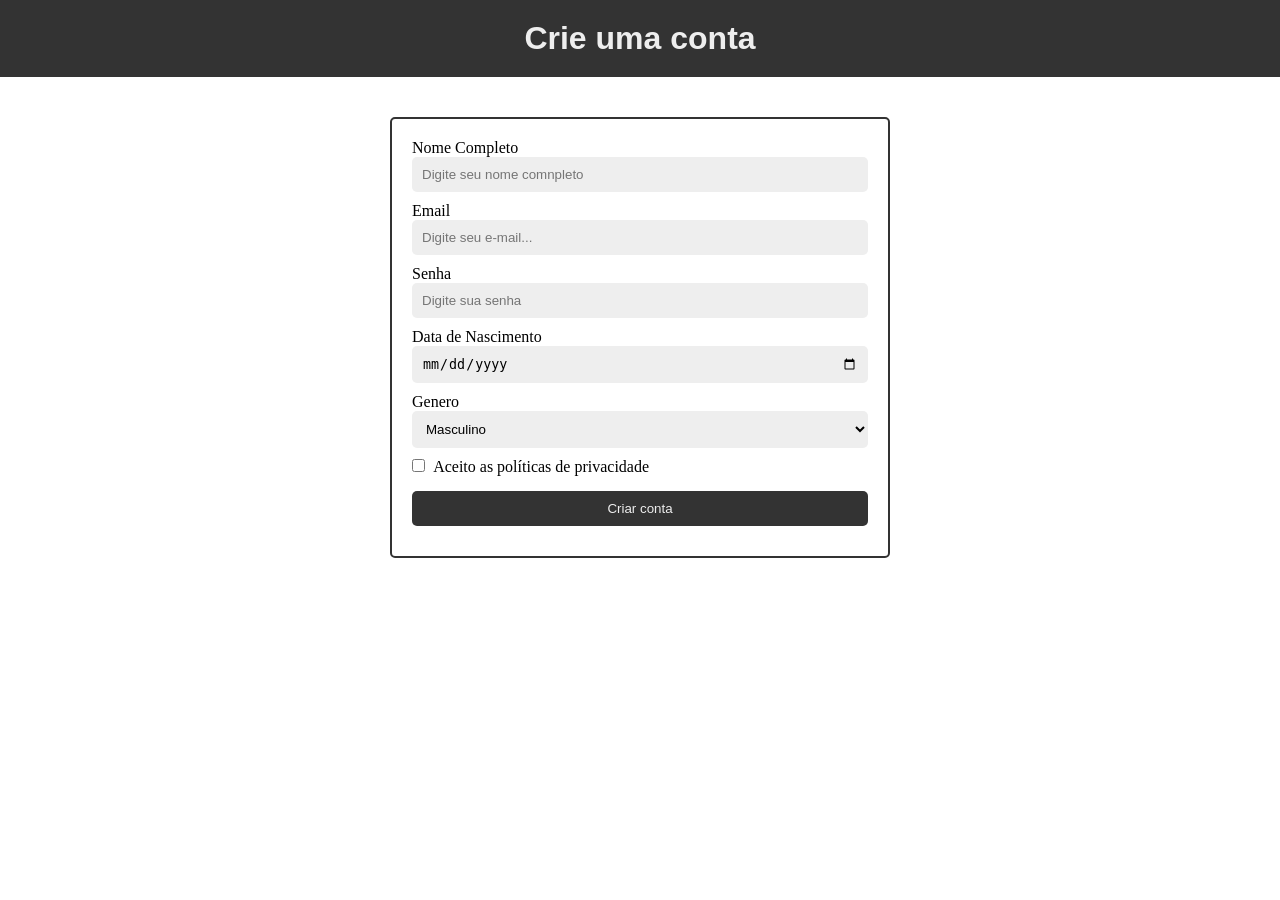
<file: index.html>
<!doctype html>
<html>
  <head>
    <title>CSS</title>
    <link rel="stylesheet" href="./styles.css" />
  </head>
  <body>
    <header>
      <h1>Crie uma conta</h1>
    </header>

    <form class="form-container" action="./sucess.html">
      <div class="form-row">
        <label for="FullName" class="form-label"> Nome Completo</label>
        <input
          id="FullName"
          type="text"
          class="form-input"
          placeholder="Digite seu nome comnpleto"
          required
        />
      </div>

      <div class="form-row">
        <label for="Email" class="form-label">Email</label>
        <input
          id="Email"
          type="text"
          class="form-input"
          placeholder="Digite seu e-mail..."
          required
        />
      </div>

      <div class="form-row">
        <label for="password" class="form-label">Senha</label>
        <input
          id="password"
          type="text"
          class="form-input"
          placeholder="Digite sua senha"
          required
        />
      </div>

      <div class="form-row">
        <label for="brithdate" class="form-label">Data de Nascimento</label>
        <input id="brithdate" type="date" class="form-input" required />
      </div>

      <div class="form-row">
        <label form="gender" class="form-label">Genero</label>
        <select id="gender" name="gender" class="form-input" required>
          <option value="masculino">Masculino</option>
          <option value="feminino">Feminino</option>
          <option value="outro">Outro</option>
        </select>
      </div>

      <div class="form-row">
        <input id="privacy" type="checkbox" class="form-checkbox" required />
        <label for="privacy">Aceito as políticas de privacidade</label>
      </div>

      <div class="form-row">
        <input type="submit" value="Criar conta" class="form-button" required />
      </div>
    </form>
  </body>
</html>
</file>
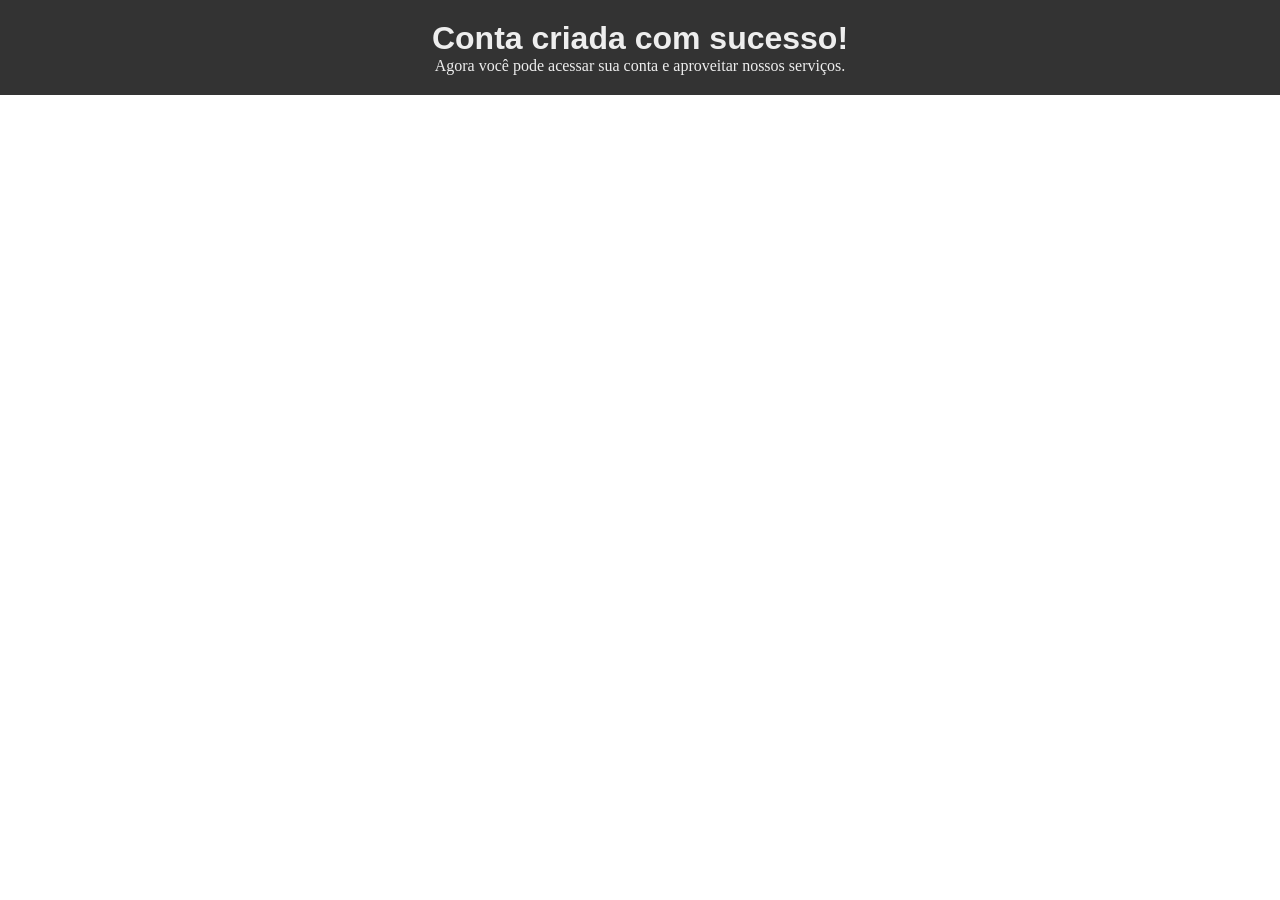
<file: sucess.html>
<!doctype html>
<html>
  <head>
    <title>Contra criada com sucesso</title>
  </head>

  <link rel="stylesheet" href="./sucess.css" />

  <body>
    <header>
      <h1>Conta criada com sucesso!</h1>
      <p>Agora você pode acessar sua conta e aproveitar nossos serviços.</p>
    </header>
  </body>
</html>
</file>
<file: styles.css>
* {
  box-sizing: border-box;
  margin: 0;
  padding: 0;
}

h1 {
  font-family: Arial, Helvetica, sans-serif, sans-serif;
}

header {
  background-color: #333;
  color: #eee;
  padding: 20px;
  text-align: center;
}

.form-container {
  width: 500px;
  margin: auto;
  border: 2px solid #333;
  border-radius: 5px;
  padding: 20px;
  margin-top: 40px;
}

.form-row {
  margin-bottom: 10px;
}

.form-label {
  display: block;
  font-weight: 500;
}

.form-input {
  padding: 10px;
  border: none;
  background-color: #eee;
  border-radius: 5px;
  width: 100%;
}

.form-input:focus {
  outline-color: #888;
}

.form-button {
  padding: 10px;
  color: #eee;
  background-color: #333;
  border-radius: 5px;
  border: none;
  width: 100%;
  font-weight: 500;
  margin-top: 5px;
}

.form-checkbox {
  margin-right: 5px;
  font-size: 14px;
  font-weight: 500;
}
</file>
<file: sucess.css>
* {
  box-sizing: border-box;
  margin: 0;
  padding: 0;
}

h1 {
  font-family: Arial, Helvetica, sans-serif, sans-serif;
}

header {
  background-color: #333;
  color: #eee;
  padding: 20px;
  text-align: center;
}
</file>
